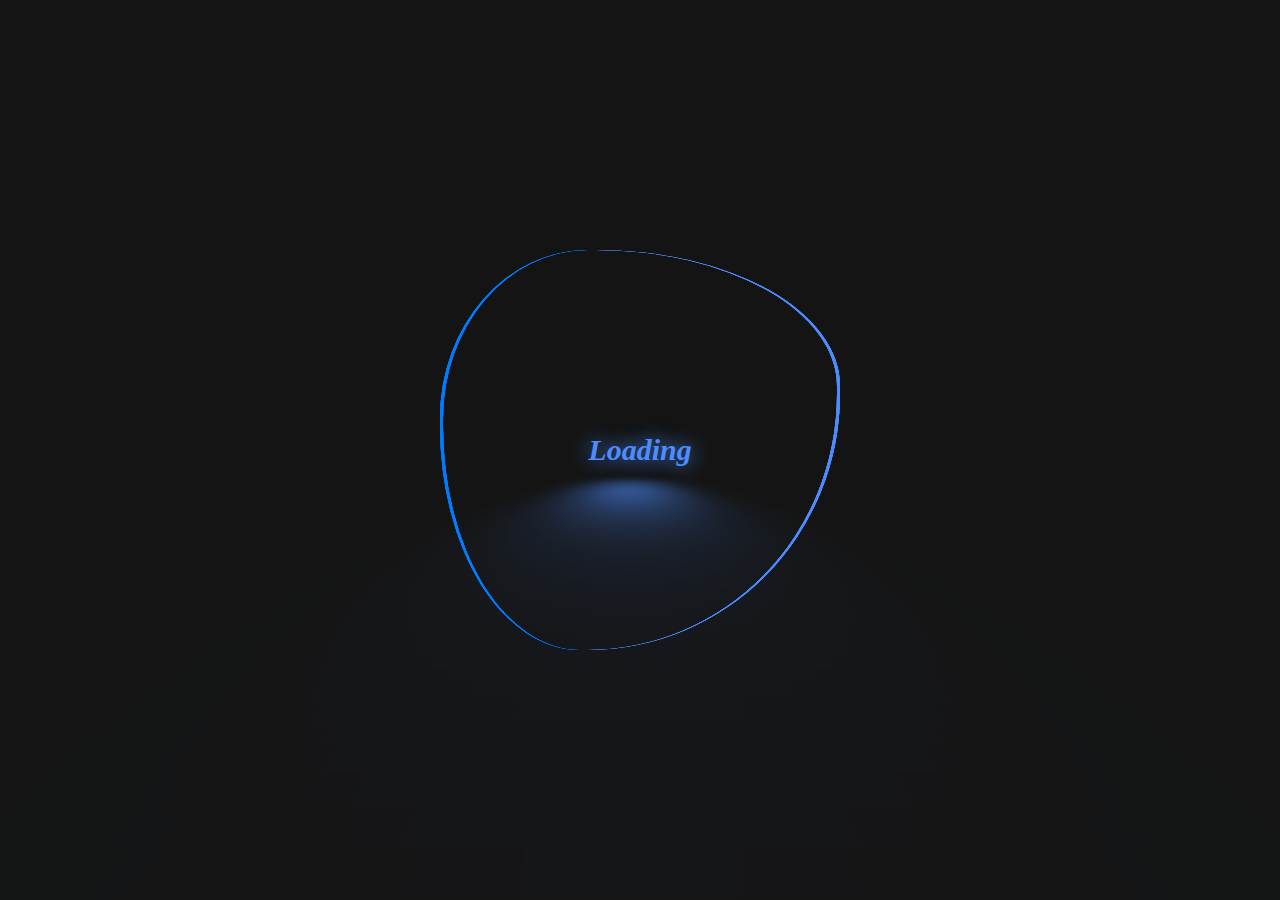
<file: index.html>
<!DOCTYPE html>
<html lang="ru">
<head>
	<meta charset="UTF-8">
	<meta name="viewport" content="width=device-width, initial-scale=1.0">
	<title>Loading</title>
	<link rel="stylesheet" href="style.css">
</head>

<body>
	<div id="loading">
		<span></span>
		<span></span>
		<span></span>
		<span></span>
		<div class="text">
			Loading
			<span class="dot">.</span>
			<span class="dot">.</span>
			<span class="dot">.</span>
		</div>
	</div>
</body>
</html>
<script>
	// Задержка 5 секунд, затем редирект на index1.html
	setTimeout(function() {
		window.location.href = 'index1.html';  // Перенаправление на файл index1.html
	}, 5000);  // 5000 миллисекунд = 5 секунд
</script>
<style>
	* {
  margin: 0;
  padding: 0;
  border: 0;
  box-sizing: border-box;
  color: #ffffff;
  text-decoration: none;
  list-style: none;
}
body {
  width: 100%;
  height: 100vh;
  background: #141414;
  display: flex;
  justify-content: center;
  align-items: center;
  flex-direction: column;
}
:root {
  --clr: #4c8cff;
  --clr1: #007bff;
}
.text {
  display: flex;
  position: relative;
  font-size: 30px;
  font-weight: bold;
  font-style: italic;
  color: var(--clr);
  text-shadow: 0 0 20px var(--clr);
}
.text::after {
  content: '';
  width: 80%;
  height: 50px;
  background: var(--clr);
  position: absolute;
  top: 100%;
  transform: perspective(1em) rotateX(40deg) scale(1.0, 0.5);
  filter: blur(1em);
}
#loading {
  width: 400px;
  height: 400px;
  display: flex;
  position: relative;
  justify-content: center;
  align-items: center;
  animation: scale 5s linear infinite;
}
#loading span {
  width: 100%;
  height: 100%;
  position: absolute;
  border-left: 3px solid var(--clr1);
  border-right: 3px solid var(--clr);
  border-radius: 37% 61% 63% 35% / 42% 34% 64% 56%;
  animation: rotate 3s linear infinite;
}
#loading span:nth-child(1) {
  animation: rotate 6s linear infinite reverse;
}
#loading span:nth-child(2) {
  animation: rotate 9s linear infinite;
}
#loading span:nth-child(3) {
  animation: rotate 12s linear infinite reverse;
}
@keyframes rotate {
  0% {
    transform: rotate(0);
  }
  100% {
    transform: rotate(360deg);
  }
}
@keyframes scale {
  0% {
    width: 400px;
    height: 400px;
  }
  50% {
    width: 600px;
    height: 600px;
  }
  100% {
    width: 400px;
    height: 400px;
  }
}

/* Анимация для точек */
.dot {
  display: inline-block;
  opacity: 0;  /* Начальная невидимость */
  animation: dotAnimation 1.5s forwards;  /* Применяем анимацию */
}

.dot:nth-child(1) {
  animation-delay: 0s;  /* Первая точка появляется сразу */
}
.dot:nth-child(2) {
  animation-delay: 0.5s;  /* Вторая точка появляется через 0.5 сек */
}
.dot:nth-child(3) {
  animation-delay: 1s;  /* Третья точка появляется через 1 сек */
}

@keyframes dotAnimation {
  0% {
    opacity: 0; /* Сначала точка невидима */
  }
  100% {
    opacity: 1; /* В конце точка появляется */
  }
}

</style>
</file>
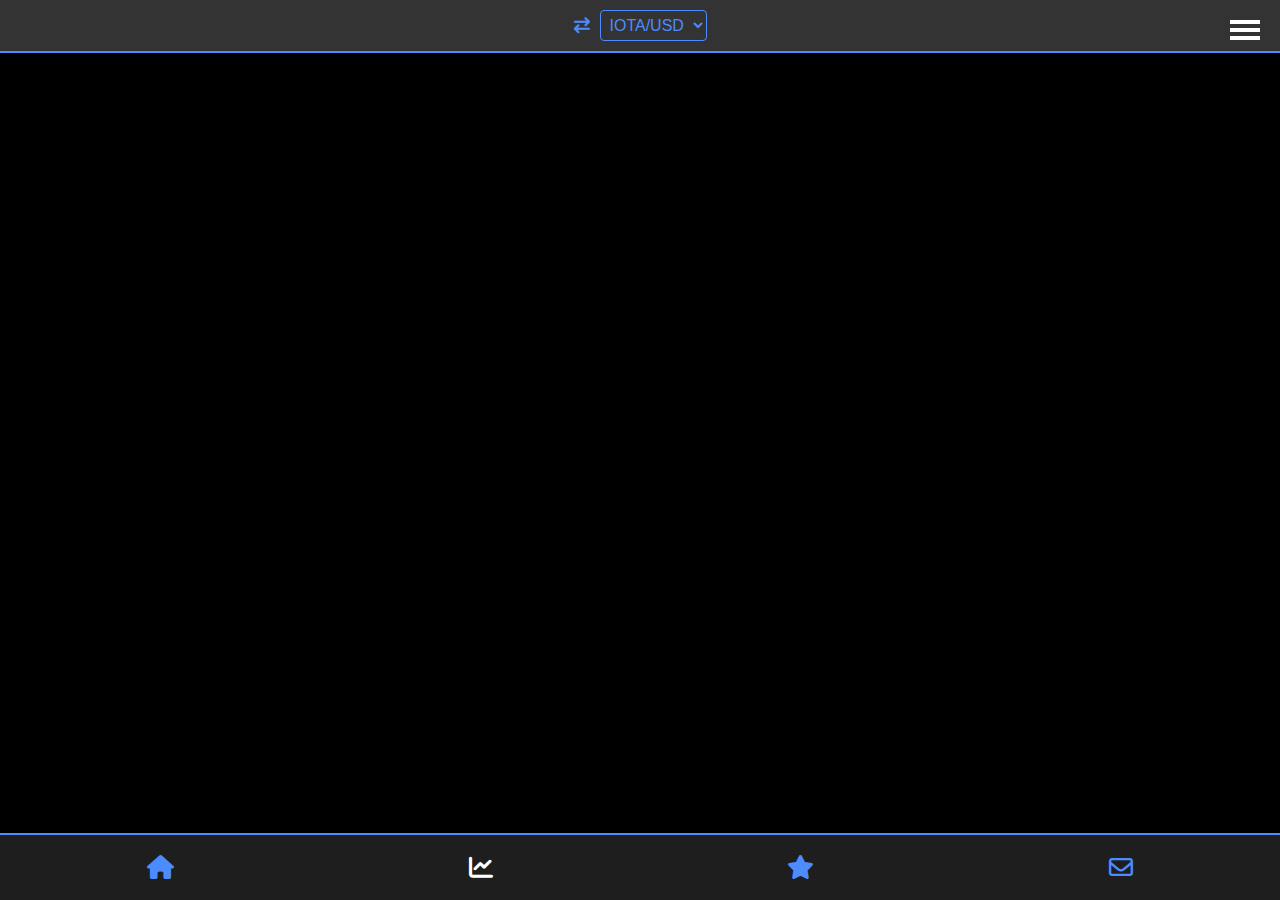
<file: Chart.html>
<!DOCTYPE html>
<html lang="en">
<head>
  <meta charset="UTF-8">
  <meta name="viewport" content="width=device-width, initial-scale=1.0">
  <title>Crypto Chart</title>
  <link rel="stylesheet" href="https://cdnjs.cloudflare.com/ajax/libs/font-awesome/6.0.0-beta3/css/all.min.css">

  <style>
    /* Основные стили для страницы */
    body {
      margin: 0;
      background-color: #000;
      color: #ffffff;
      font-family: Arial, sans-serif;
      display: flex;
      flex-direction: column;
      height: 100vh;
    }

    /* Панель выбора пары на всю ширину */
    .symbol-select-container {
      width: 100%;
      background-color: #333;
      padding: 10px 0;
      display: flex;
      justify-content: center;
      align-items: center;
      border-bottom: 2px solid #4c8cff;
    }

    .symbol-select-container label {
      color: #4c8cff;
      margin-right: 10px;
      font-size: 16px;
    }

    #symbolSelect {
      padding: 5px;
      font-size: 16px;
      background-color: #333;
      color: #4c8cff;
      border: 1px solid #4c8cff;
      border-radius: 4px;
    }

    /* Стили для TradingView графика */
    .tradingview-widget-container {
      flex-shrink: 0;
      height: 70%; /* График занимает 70% высоты экрана */
      display: flex;
      flex-direction: column;
      align-items: center;
    }

    .chart {
      width: 100%;
      height: 100%;
    }

    /* Стили для контейнера кнопок */
    .button-container {
      flex-shrink: 0;
      height: 15%; /* Кнопки занимают оставшиеся 30% */
      display: flex;
      justify-content: center; /* Центрируем кнопки по горизонтали */
      align-items: center; /* Центрируем кнопки по вертикали */
      gap: 15px; /* Расстояние между кнопками */
    }

    /* Стили для кнопок */
    /* Общие стили для всех кнопок */
.trade-button {
  border: none;
  border-radius: 30px;
  cursor: pointer;
  transition: background-color 0.3s, transform 0.3s;
  text-align: center;
}

/* Увеличенная зелёная кнопка Trade */
#tradeBtn {
  background-color: rgb(58, 154, 58);
  color: #fff;
  font-size: 22px;
  width: 170px;
  height: 50px;
}

/* Уменьшенные красные кнопки */
#addBtn, #reviewBtn {
  background-color: #4c8cff;
  color: #fff;
  font-size: 16px;
  width: 100px;
  height: 40px;
} 


    .bottom-nav {
      display: flex;
      justify-content: space-around;
      align-items: center;
      position: fixed;
      bottom: 0;
      width: 100%;
      height: 65px;
      background-color: #1e1e1e;
      border-top: 2px solid #4c8cff;
    }

    .nav-item {
      color: #4c8cff;
      font-size: 24px;
      cursor: pointer;
      transition: color 0.3s;
    }

    .nav-item.active {
      color: #ffffff;
    }

    .nav-item:hover {
      color: #ffffff;
    }

    /* Стили для бокового меню */
    .side-menu {
      position: fixed;
      top: 0;
      left: -100%;
      width: 250px;
      height: 100%;
      background-color: #1a1a1a;
      color: #fff;
      padding: 20px;
      transition: left 0.3s;
      z-index: 100;
    }

    .side-menu .menu-content p {
      margin: 20px 0;
      cursor: pointer;
    }

    .side-menu.show {
      left: 0;
    }

    /* Стили для кнопки бургер */
    .burger-btn {
      position: fixed;
      top: 20px;
      right: 20px;
      z-index: 101;
      cursor: pointer;
      display: flex;
      flex-direction: column;
      justify-content: space-between;
      width: 30px;
      height: 20px;
    }

    .burger-btn div {
      width: 100%;
      height: 4px;
      background-color: #fff;
      transition: transform 0.3s ease, opacity 0.3s ease;
    }

    .burger-btn i {
      display: none; /* Скрываем крестик по умолчанию */
      font-size: 30px; /* Увеличиваем размер крестика */
      color: white;
    }

    /* Когда меню открыто, показываем крестик */
    .burger-btn.active div {
      opacity: 0;
    }

    .burger-btn.active i {
      display: block; /* Показываем крестик */
    }

  
  </style>
</head>
<body>
  <!-- Кнопка бургер для открытия бокового меню -->
  <div class="burger-btn" id="burger-btn">
    <div></div>
    <div></div>
    <div></div>
    <i class="fa-solid fa-xmark"></i> <!-- Крестик, скрыт по умолчанию -->
  </div>

  <!-- Боковое меню -->
  <div class="side-menu" id="side-menu">
    <div class="menu-content">
      <p id="settings" onclick="location.href='graf.html'">Referal</p>
            <p id="help" onclick="location.href='result.html'">Help</p>            
            <p id="bitry-link">BiTry-Studio <i class="fa-solid fa-code"></i></p>
    </div>
  </div>

  <!-- Панель выбора криптовалютной пары -->
  <div class="symbol-select-container">
    <label for="symbolSelect"><i class="fa-solid fa-arrow-right-arrow-left"></i></label>
    <select id="symbolSelect" onchange="changeSymbol(this.value)">
      <option value="BINANCE:IOTAUSD">IOTA/USD</option>
      <option value="BINANCE:BTCUSD">BTC/USD</option>
      <option value="BINANCE:ETHUSD">ETH/USD</option>
      <option value="BINANCE:BNBUSD">BNB/USD</option>
    </select>
  </div>

  <!-- Контейнер для графика -->
  <div class="tradingview-widget-container">
    <div id="tradingview_chart" class="chart"></div>
  </div>
  

  <!-- Навигационная панель внизу -->
  <nav class="bottom-nav">
    <div class="nav-item" id="open-glav" onclick="location.href='index1.html'"><i class="fa-solid fa-house" id="home-icon"></i></div>
    <div class="nav-item active" id="open-chart"><i class="fa-solid fa-chart-line"></i></div>
    <div class="nav-item"  onclick="location.href='graf.html'"><i class="fa-solid fa-star"></i></div>
    <div class="nav-item" id="open-search" onclick="location.href='result.html'"><i class="fa-regular fa-envelope"></i></div>
  </nav>


  <script type="text/javascript" src="https://s3.tradingview.com/tv.js"></script>
  <script type="text/javascript">
    function loadChart(symbol) {
      new TradingView.widget({
        "autosize": true,
        "symbol": symbol,
        "interval": "D",
        "timezone": "Etc/UTC",
        "theme": "Dark",
        "style": "1",
        "locale": "en",
        "container_id": "tradingview_chart"
      });
    }

    loadChart("BINANCE:IOTAUSD");

    function changeSymbol(newSymbol) {
      document.getElementById("tradingview_chart").innerHTML = "";
      loadChart(newSymbol);
    }

   

    document.getElementById('burger-btn').addEventListener('click', function() {
      // Переключаем класс 'active' для кнопки бургер
      this.classList.toggle('active');
      // Переключаем отображение бокового меню
      document.getElementById('side-menu').classList.toggle('show');
    });

    document.getElementById('bitry-link').addEventListener('click', function () {
      window.open('https://t.me/ITtbcstudio', '_blank');
    });

    document.getElementById('folow').addEventListener('click', function() {
      window.location.href = 'folow.html';
    });

    document.getElementById('open-glav').addEventListener('click', function() {
      window.location.href = 'index1.html';
    });

    document.getElementById('open-search').addEventListener('click', function() {
      window.location.href = 'graf.html';
    });

    document.getElementById('prof').addEventListener('click', function() {
      window.location.href = 'prof.html';
    });
  </script>
</body>
</html>
</file>
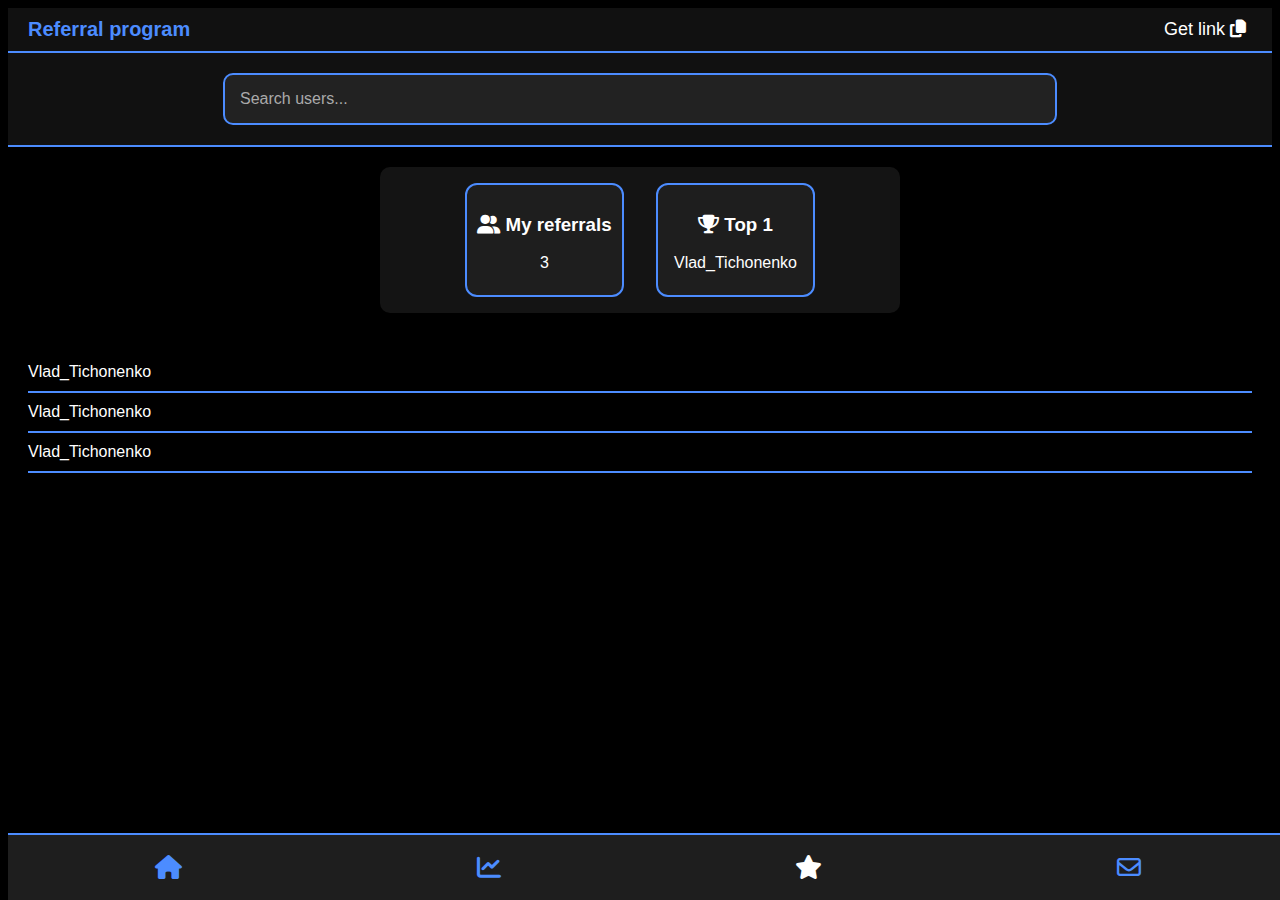
<file: graf.html>
<!DOCTYPE html>
<html lang="en">
<head>
    <meta charset="UTF-8">
    <meta name="viewport" content="width=device-width, initial-scale=1.0">
    <title>News Portal</title>
    <link rel="stylesheet" href="https://cdnjs.cloudflare.com/ajax/libs/font-awesome/6.4.0/css/all.min.css">
    <style>
        html, body {
        
            font-family: Arial, sans-serif;
            background-color: #000;
            color: #fff;
        }


        /* Header */
        .header {
            display: flex;
            justify-content: space-between;
            align-items: center;
            padding: 10px 20px;
            background-color: #111;
            border-bottom: 2px solid #4c8cff;
        }

        .header .logo {
            font-size: 20px;
            font-weight: bold;
            color: #4c8cff;
        }

        .header .actions {
            display: flex;
            gap: 10px;
        }

        .header .actions button {
            background: none;
            border: none;
            color: #fff;
            font-size: 18px;
            cursor: pointer;
        }

        .header .actions button:hover {
            color: #4c8cff;
        }

        /* Search Bar */
        .search-bar {
            display: flex;
            justify-content: center;
            padding: 20px 0;
            background-color: #111;
            border-bottom: 2px solid #4c8cff;
        }

        .search-bar input {
            width: 80%;
            max-width: 800px;
            padding: 15px;
            font-size: 16px;
            border: 2px solid #4c8cff;
            border-radius: 10px;
            background-color: #222;
            color: #fff;
        }

        .search-bar input::placeholder {
            color: #aaa;
        }

        /* News list */
        .news-container {
            padding: 20px;
        }

        .news-item {
            padding: 10px 0;
            border-bottom: 2px solid #4c8cff;
            cursor: pointer;
        }

        .news-item:hover {
            color: #4c8cff;
        }

        /* Social icons */
        .social-icons {
            display: flex;
            justify-content: center;
            margin-top: 30px;
            gap: 0;
        }

        .social-icons .icon {
            font-size: 30px;
            color: #4c8cff;
            cursor: pointer;
            margin: 0 15px;
        }

        .social-icons .icon:hover {
            color: #3b6dcc;
        }

        /* Bottom Navigation */
        .bottom-nav {
            display: flex;
            justify-content: space-around;
            align-items: center;
            position: fixed;
            bottom: 0;
            width: 100%;
            height: 65px;
            background-color: #1e1e1e;
            border-top: 2px solid #4c8cff;
        }

        .nav-item {
            color: #4c8cff;
            font-size: 24px;
            cursor: pointer;
            transition: color 0.3s;
        }

        .nav-item.active {
            color: #ffffff;
        }

        .nav-item:hover {
            color: #ffffff;
        }


         /* News modal */
         .news-modal {
            position: fixed;
            top: 15%;
            left: 50%;
            transform: translate(-50%, 0);
            width: 70%;
            padding: 20px;
            background-color: #111;
            border-radius: 20px;
            display: none;
            z-index: 1000;
        }

        .news-modal h2 {
            margin: 0 0 10px;
        }

        .news-modal .close-btn {
            position: absolute;
            top: 10px;
            right: 20px;
            background: none;
            border: none;
            color: #fff;
            font-size: 18px;
            cursor: pointer;
        }

        .news-modal .close-btn:hover {
            color: #4c8cff;
        }

        .overlay {
            position: fixed;
            top: 0;
            left: 0;
            width: 100%;
            height: 100%;
            background: rgba(0, 0, 0, 0.8);
            display: none;
            z-index: 900;
        }


        /* Crypto Carousel */
.crypto-carousel {
    display: flex;
    justify-content: center; /* Центрирование по горизонтали */
    align-items: center; /* Центрирование по вертикали */
    align-items: center;
    position: relative;
    margin: 20px auto;
    max-width: 500px;
    overflow: hidden;
    background-color: #141414;
    border-radius: 10px;
    padding: 10px;
    overflow-y: 100px; 
}

.crypto-track {
    display: flex;
    gap: 20px;
    transition: transform 0.3s ease;
}

.crypto-card {
    flex: 0 0 135px; /* Fixed width for cards */
    background-color: #1e1e1e;
    border: 2px solid #4c8cff; /* Blue border */
    border-radius: 12px;
    padding: 10px;
    color: #fff;
    display: flex;
    flex-direction: column;
    align-items: center;
    overflow-y: 10px; 
    height: 90px;
    text-align: center; /* Center text */
    margin: 6px; /* Add margin */
    /* margin-left: -3%; */
}

/* Беление карточек */
.crypto-card:active {
    background-color: #fff;
    color: #000;
}


.carousel-btn {
    background: none;
    border: none;
    color: #fff;
    font-size: 24px;
    cursor: pointer;
    z-index: 1;
    padding: 5px;
}

.carousel-btn:hover {
    color: #4c8cff;
}

.left-btn {
    position: absolute;
    left: 10px;
}

.right-btn {
    position: absolute;
    right: 10px;
}

/* Кнопка звезда */
.crypto-star {
    display: flex;
    align-items: center;
    justify-content: center;
    flex: 0 0 100px;/* Такая же ширина, как у карточек */
    height: 120px;
    background-color: #1e1e1e;
    border-radius: 10px;
    margin: 0 10px;
    box-shadow: 0 4px 8px rgba(0, 0, 0, 0.2);
}

.star-btn {
    background: none;
    border: none;
    color: #4c8cff; /* Золотистый цвет для звезды */
    font-size: 30px;
    cursor: pointer;
    transition: transform 0.2s;
}

.star-btn:hover {
    transform: scale(1.1);
}



.notification {
            position: fixed;
            top: 33px;
            left: 85%;
            transform: translateX(-50%);
            color: #4c8cff;
            padding: 10px 20px;
            border-radius: 5px;
            display: none; /* Hidden by default */
            z-index: 1000;
            animation: slide-up 0.5s forwards; /* Add animation */
        }

        @keyframes slide-up {
            from {
                bottom: 10px; /* Start position */
                opacity: 0; /* Start transparent */
            }
            to {
                bottom: 60px; /* End position */
                opacity: 1; /* Fully visible */
            }
        }

    </style>
</head>
<body>

    <!-- Header -->
    <div class="header">
        <div class="logo">Referral program</div>
        <div class="actions">
            <button id="send-button">Get link <i class="fa-solid fa-copy"></i></button>
        </div>
    </div>

    <!-- Search Bar -->
    <div class="search-bar">
        <input type="text" placeholder="Search users...">
    </div>

   
    <div class="news-modal" id="news-modal">
        <button class="close-btn" id="close-modal">&times;</button>
        <h2 id="modal-title"></h2>
        <p id="modal-content">This is the news content.</p>
    </div>
 


    <!-- Crypto Prices Carousel -->
<div class="crypto-carousel">
  <div class="crypto-track">
      <div class="crypto-card" id="crypto-btc">
          <div class="crypto-header">
          
              <div class="crypto-title">
                  <h3>   <i class="fa-solid fa-user-group"></i> My referrals </h3>

              </div>
          </div>
          <div class="crypto-price"> <span id="price-btc">3</span></div>
          <div class="crypto-footer">
             <span class="change-percent down"></span>
          </div>
      </div>
      <div class="crypto-card" id="crypto-eth">
          <div class="crypto-header">
              <div class="crypto-title">
                  <h3><i class="fa-solid fa-trophy"></i> Top 1</h3>
              </div>
          </div>
          <div class="crypto-price"><span id="price-eth">Vlad_Tichonenko</span></div>
          <div class="crypto-footer">
          </div>

          
      </div>

      

  </div>

</div>



    <!-- Bottom Navigation -->
    <nav class="bottom-nav">
      <div class="nav-item" id="open-glav"><i class="fa-solid fa-house"></i></div>
      <div class="nav-item" id="open-chart" onclick="location.href='Chart.html'"><i class="fa-solid fa-chart-line"></i></div>
      <div class="nav-item"  id="folow" onclick="location.href='graf.html'"><i class="fa-solid fa-star" style="color: #fff;"></i></div>
    <div class="nav-item" id="open-search" onclick="location.href='result.html'"><i class="fa-regular fa-envelope"></i></div>
  </nav>
  

    <!-- Overlay -->
    <div class="overlay" id="overlay"></div>

    <!-- Send button -->



  <!-- News list -->
<div class="news-container">
    <div class="news-item" data-news="Vlad_Tichonenko" data-content="balance: 0">Vlad_Tichonenko</div>
    <div class="news-item" data-news="Vlad_Tichonenko" data-content="balance: 0">Vlad_Tichonenko</div>
    <div class="news-item" data-news="Vlad_Tichonenko" data-content="balance: 0">Vlad_Tichonenko</div>


  </div>

  
  <!-- Notification -->
  <div class="notification" id="notification">Copied</div>

<!-- Social icons (moved to the bottom)
<div class="social-icons">
    <i class="fa-brands fa-facebook icon"></i>
    <i class="fa-brands fa-twitter icon"></i>
    <i class="fa-brands fa-instagram icon"></i>
    <i class="fa-brands fa-linkedin icon"></i>
    <i class="fa-brands fa-youtube icon"></i>
    <i class="fa-brands fa-telegram icon"></i>
</div> -->

    <script>

        const sideMenu = document.getElementById('side-menu');
        const overlay = document.getElementById('overlay');
        const newsItems = document.querySelectorAll('.news-item');
        const newsModal = document.getElementById('news-modal');
        const closeModal = document.getElementById('close-modal');
        const modalTitle = document.getElementById('modal-title');
        const sendButton = document.getElementById('send-button');
        const shareButton = document.getElementById('share-button');

        let selectedNews = null;

     

        newsItems.forEach(item => {
            item.addEventListener('click', () => {
                const news = item.dataset.news;
                modalTitle.textContent = news;
                newsModal.style.display = 'block';
                overlay.style.display = 'block';
            });
        });

        closeModal.addEventListener('click', () => {
            newsModal.style.display = 'none';
            overlay.style.display = 'none';
        });

        overlay.addEventListener('click', () => {
            newsModal.style.display = 'none';
            overlay.style.display = 'none';
        });

        document.getElementById('folow').addEventListener('click', function() {
      window.location.href = 'result.html';
    });

    document.getElementById('open-glav').addEventListener('click', function() {
      window.location.href = 'index1.html';
    });

    document.getElementById('open-chart').addEventListener('click', function() {
      window.location.href = 'Chart.html';
    });

    document.addEventListener('DOMContentLoaded', () => {
    const track = document.querySelector('.crypto-track');
    const leftBtn = document.querySelector('.left-btn');
    const rightBtn = document.querySelector('.right-btn');
    const cryptoCards = document.querySelectorAll('.crypto-card');
    let currentScroll = 0;
    const cardWidth = 220; // ширина карточки + gap

    

    // Обработчики кнопок для прокрутки
    rightBtn.addEventListener('click', () => {
        currentScroll += cardWidth;
        track.style.transform = `translateX(-${currentScroll}px)`;
        toggleButtons();
    });

    leftBtn.addEventListener('click', () => {
        currentScroll -= cardWidth;
        track.style.transform = `translateX(-${currentScroll}px)`;
        toggleButtons();
    });

    // Отключение кнопок, если нельзя скроллить дальше
    const toggleButtons = () => {
        const maxScroll = track.scrollWidth - track.parentElement.clientWidth;
        leftBtn.style.display = currentScroll > 0 ? 'block' : 'none';
        rightBtn.style.display = currentScroll < maxScroll ? 'block' : 'none';
    };

    toggleButtons();

    // Добавляем "беление" карточек при нажатии
    cryptoCards.forEach(card => {
        card.addEventListener('click', () => {
            // Сбрасываем стиль у всех карточек
            cryptoCards.forEach(c => {
                c.style.backgroundColor = '#1e1e1e';
                c.style.color = '#fff';
            });

            // Выделяем текущую карточку
            card.style.backgroundColor = '#fff';
            card.style.color = '#000';
        });
    });
});




newsItems.forEach(item => {
    item.addEventListener('click', () => {
        const news = item.dataset.news;
        const content = item.dataset.content;
        modalTitle.textContent = news;
        document.getElementById('modal-content').textContent = content;
        newsModal.style.display = 'block';
        overlay.style.display = 'block';
    });
});



document.getElementById('send-button').addEventListener('click', () => {
            navigator.clipboard.writeText('Copy message from friends').then(() => {
                const notification = document.getElementById('notification');
                notification.style.display = 'block'; // Show notification
                setTimeout(() => {
                    notification.style.display = 'none'; // Hide after 2 seconds
                }, 1500);
            }).catch(err => {
                console.error('Failed to copy: ', err);
            });
        });

    </script>
</body>
</html>
</file>
<file: style.css>
* {
  margin: 0;
  padding: 0;
  border: 0;
  box-sizing: border-box;
  color: #ffffff;
  text-decoration: none;
  list-style: none;
}
body {
  width: 100%;
  height: 100vh;
  background: #141414;
  display: flex;
  justify-content: center;
  align-items: center;
  flex-direction: column;
}
:root {
  --clr: #4c8cff;
  --clr1: #007bff;
}
.text {
  display: flex;
  position: relative;
  font-size: 30px;
  font-weight: bold;
  font-style: italic;
  color: var(--clr);
  text-shadow: 0 0 20px var(--clr);
}
.text::after {
  content: '';
  width: 80%;
  height: 50px;
  background: var(--clr);
  position: absolute;
  top: 100%;
  transform: perspective(1em) rotateX(40deg) scale(1.0, 0.5);
  filter: blur(1em);
}
#loading {
  width: 400px;
  height: 400px;
  display: flex;
  position: relative;
  justify-content: center;
  align-items: center;
  animation: scale 5s linear infinite;
}
#loading span {
  width: 100%;
  height: 100%;
  position: absolute;
  border-left: 3px solid var(--clr1);
  border-right: 3px solid var(--clr);
  border-radius: 37% 61% 63% 35% / 42% 34% 64% 56%;
  animation: rotate 3s linear infinite;
}
#loading span:nth-child(1) {
  animation: rotate 6s linear infinite reverse;
}
#loading span:nth-child(2) {
  animation: rotate 9s linear infinite;
}
#loading span:nth-child(3) {
  animation: rotate 12s linear infinite reverse;
}
@keyframes rotate {
  0% {
    transform: rotate(0);
  }
  100% {
    transform: rotate(360deg);
  }
}
@keyframes scale {
  0% {
    width: 400px;
    height: 400px;
  }
  50% {
    width: 600px;
    height: 600px;
  }
  100% {
    width: 400px;
    height: 400px;
  }
}

/* Анимация для точек */
.dot {
  display: inline-block;
  opacity: 0;  /* Начальная невидимость */
  animation: dotAnimation 1.5s forwards;  /* Применяем анимацию */
}

.dot:nth-child(1) {
  animation-delay: 0s;  /* Первая точка появляется сразу */
}
.dot:nth-child(2) {
  animation-delay: 0.5s;  /* Вторая точка появляется через 0.5 сек */
}
.dot:nth-child(3) {
  animation-delay: 1s;  /* Третья точка появляется через 1 сек */
}

@keyframes dotAnimation {
  0% {
    opacity: 0; /* Сначала точка невидима */
  }
  100% {
    opacity: 1; /* В конце точка появляется */
  }
}
</file>
